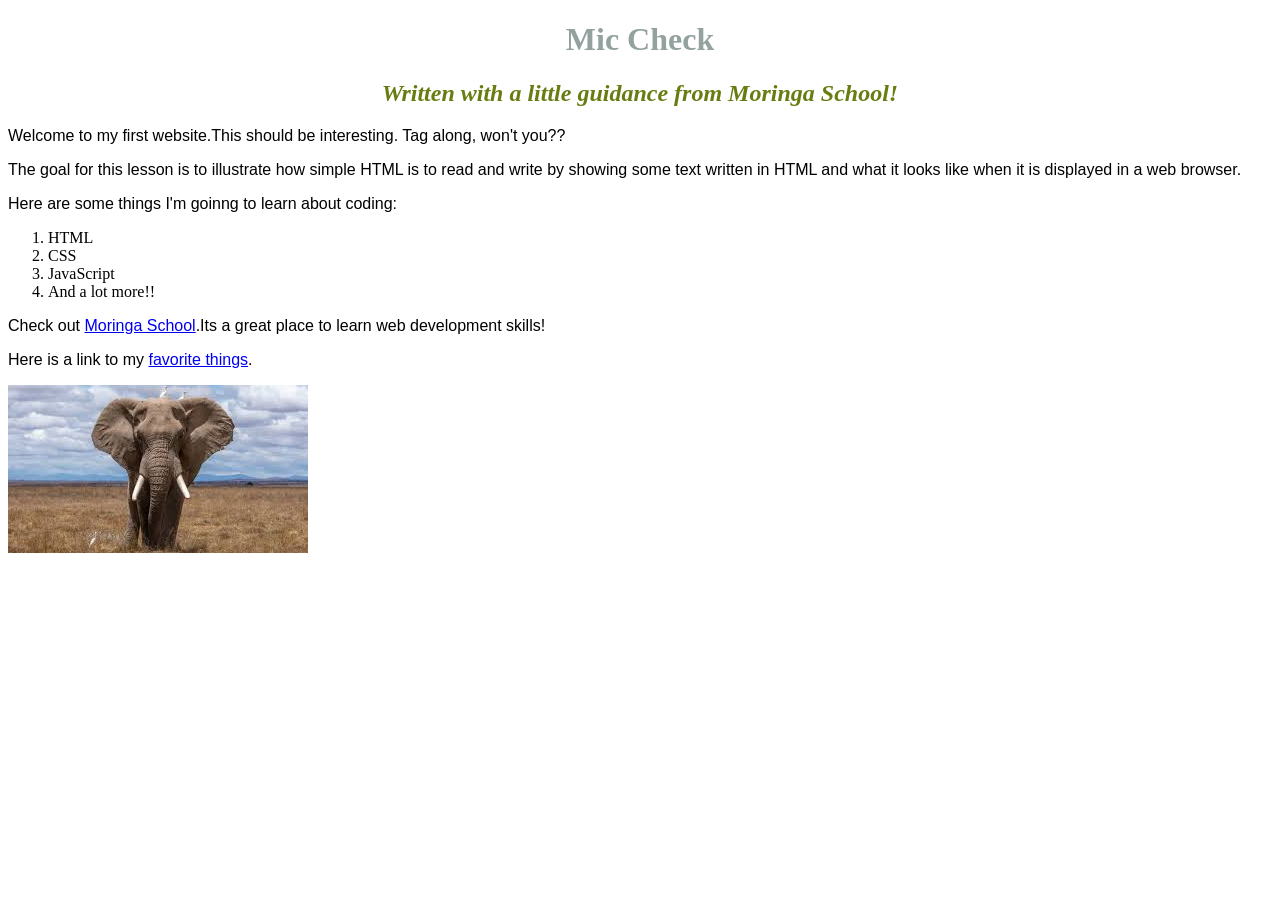
<file: index.html>
<!Doctype html>
<html>
  <head>
    <title>Hello World!!</title>
    <link href="css/styles.css" rel="stylesheet"  type="text/css">
  </head>

<body>
  <h1>Mic Check</h1>
  <h2>Written with a little guidance from <strong><em>Moringa School</em></strong>!</h2>

  <p>Welcome to my first website.This should be interesting. Tag along, won't you??</p>
  <p>The goal for this lesson is to illustrate how simple HTML is to read and write by showing some text written in HTML and what it looks like when it is displayed in a web browser.</p>

  <p>Here are some things I'm goinng to learn about coding:</p>
  <ol>
    <li>HTML</li>
    <li>CSS</li>
    <li>JavaScript</li>
    <li>And a lot more!!</li>
  </ol>
  <p>Check out <a href="http://moringaschool.com/">Moringa School</a>.Its a great place to learn web development skills!</p>
  <p>Here is a link to my <a href="my-favorite-things.html">favorite things</a>.</p>
  <img src="images/elephant.jpg" alt ="a photo of an elephant">
</body>
</html>
</file>
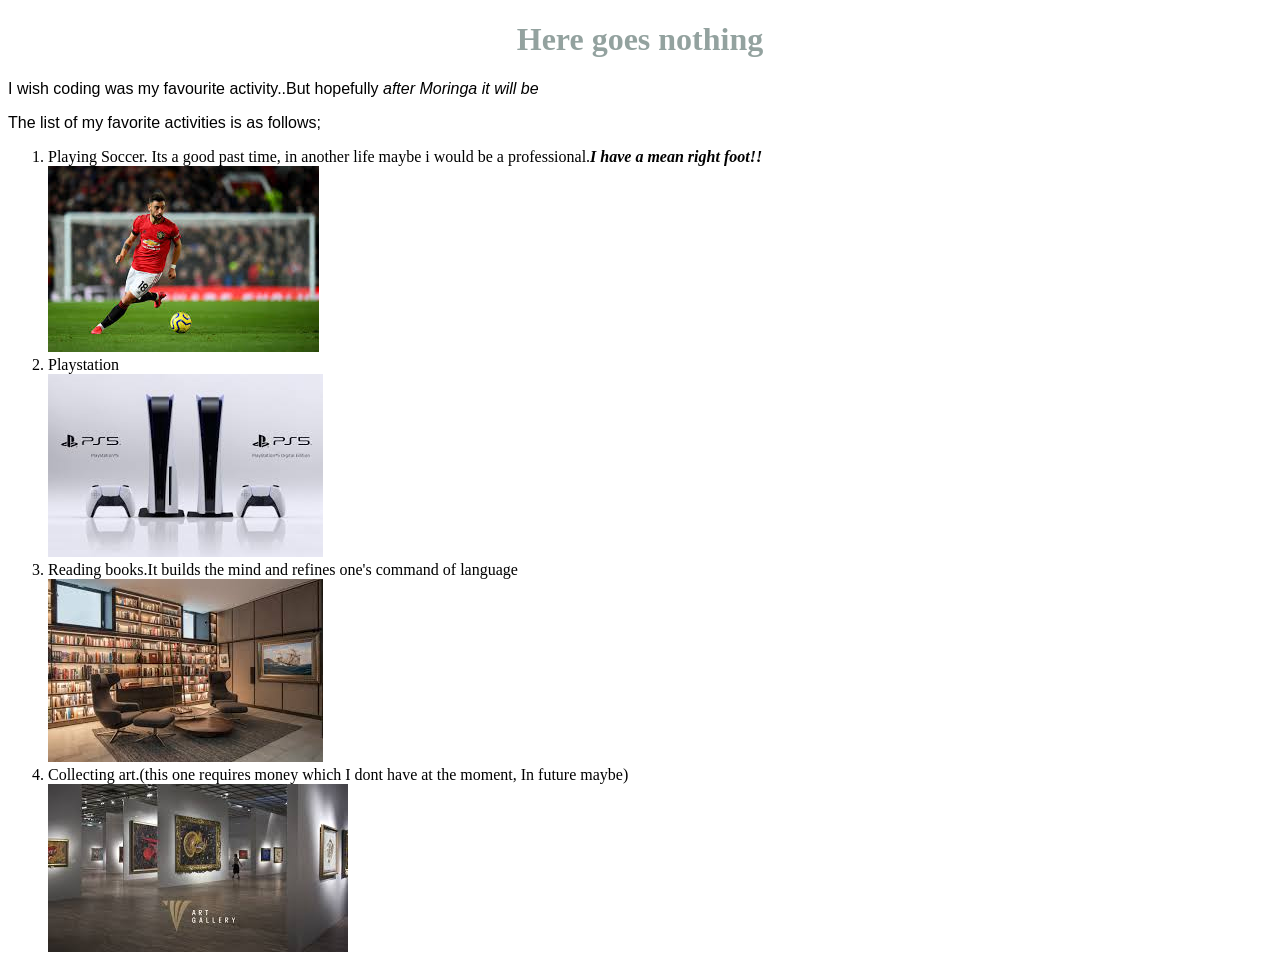
<file: my-favorite-things.html>
<!Doctype html>
<html>
  <head>
    <title>Favorites</title>
    <link href="css/styles.css" rel="stylesheet"  type="text/css">
  </head>

<body>
    <h1>Here goes nothing</h1>
    <p> I wish coding was my favourite activity..But hopefully <em>after Moringa it will be</em></p>
    <p>The list of my favorite activities is as follows;</p>
    <ol>
      <li>Playing Soccer. Its a good past time, in another life maybe i would be a professional.<strong><em>I have a mean right foot!!</em></strong></li>
        <img src="images/bruno.jpg" alt="bruno doing his thing">
      <li>Playstation</li>
        <img src="images/ps5.jpg" alt="ps5 set to be released late this year">
      <li>Reading books.It builds the mind and refines one's command of language</li>
        <img src="images/library.jpg" alt="a home library">
      <li>Collecting art.(this one requires money which I dont have at the moment, In future maybe)</li>
        <img src="images/art.jpg" alt="an art gallery">
    </ol>
  </body>
  </html>
</file>
<file: css/styles.css>
h1  {
  color: #93A29F;
  text-align: center;
}
h2  {
  color:  #677D12;
  font-style: italic;
  text-align: center;
}
p{
  font-family: sans-serif;
}
ul{
  line-height: 40px;
}
</file>
